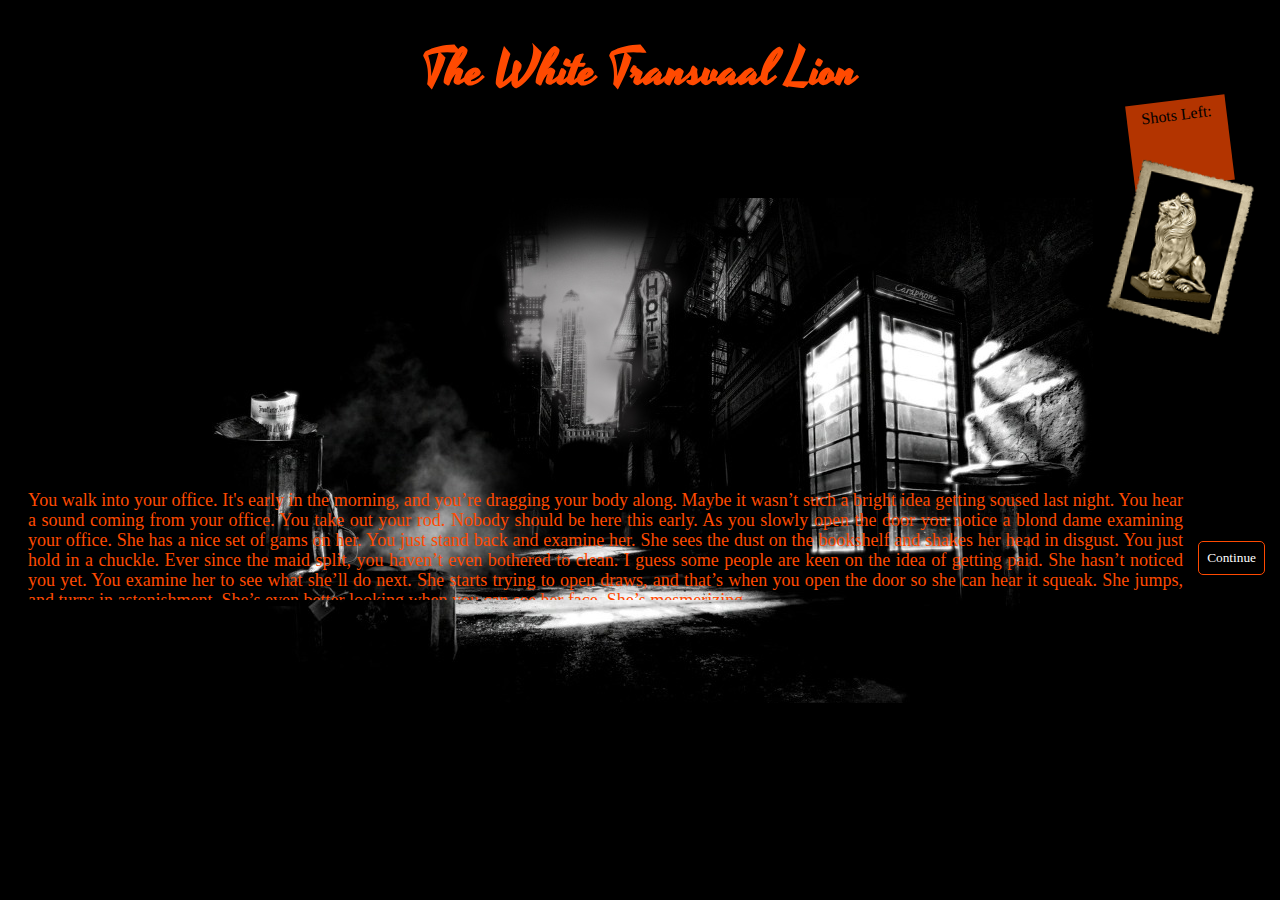
<file: index.html>
<!DOCTYPE html>
<html>
<head>
  <title>The White Transvaal Lion</title>
  <link rel="stylesheet" type="text/css" href="Project1.css">
  <link href="https://fonts.googleapis.com/css?family=Yesteryear" rel="stylesheet">
</head>
<body>

  <h1>The White Transvaal Lion</h1>

  <div class="villains" id = "villain-container">
    <div class="badguy" id="villain1"><img src="images/BadGuy1.jpg" alt="villian" style> </div>
    <div class="badguy" id="villain2"><img src="images/BadGuy2.jpg" alt="villian" style></div>
    <div class="badguy" id="villain3"><img src="images/badguy3.jpg" alt="villian" style></div>
    <div class="badguy" id="villain4"><img src="images/BadGuy4.jpg" alt="villian" style></div>
    <div class="badguy" id="villain5"><img src="images/badguy5.jpg" alt="villian" style></div>
  </div>

<button type="button" id="button">Continue</button>

<div id="story-box">
        <div id="story">
          <p>
              You walk into your office. It's early in the morning, and you’re dragging your body along. Maybe it wasn’t such a bright idea getting soused last night. You hear a sound coming from your office. You take out your rod. Nobody should be here this early. As you slowly open the door you notice a blond dame examining your office. She has a nice set of gams on her. You just stand back and examine her. She sees the dust on the bookshelf and shakes her head in disgust. You just hold in a chuckle. Ever since the maid split, you haven’t even bothered to clean. I guess some people are keen on the idea of getting paid. She hasn’t noticed you yet. You examine her to see what she’ll do next. She starts trying to open draws, and that’s when you open the door so she can hear it squeak. She jumps, and turns in astonishment. She’s even better looking when you can see her face. She’s mesmerizing.
              </p>

              <p>
              “Are you Private Investigator Ryan Mason?” You nod.
              “Cat got your tongue?” You shake your head.
              “Some people are born without manners.”
              “Was that why you were trying to go through my personal files?” She doesn’t say another word.
              “Cat got your tongue?” She looks at you through squinted eyes.
              “Look, let’s get down to business. I need your help. I came to San Fransisco to visit my sister.” She’s lying.
              “I tried calling her, but she didn’t answer, so I decided to take a taxi to her place.  When I arrived at her apartment the door was ripped off it’s hinges and the place was ransacked.” She’s still lying.
              “I found this letter on her dining room table.”

              If you want to see your precious Lauren again, bring The White Transvaal Lion to Pier 39.
              </p>

              <p>
              She pulled out 2 crisp $100 bills and placed them on my desk. “Will this be enough?”
              You pick them up and examine them, and place them in your pocket.

              Who is this woman, and where did she come from? I know I shouldn’t trust her, but I always had a thing for blonds. Let’s go get this Transvaal Lion!

              Your task is to shoot all five goons to retrieve The White Transvaal Lion. Be careful with that rod. You only have 9 bullets or your dead!
              </p>
            </div>

</div>

  <div id=score-board>Shots Left:
    <p id="shotsFired"></p>
  </div>

  <img src="images/lion.jpg" id="lion" alt="">

  <audio id="gunshot" src="sound/gunshot.m4a" type="audio/ogg"></audio>
  <audio id="wilhelmScream" src="sound/Wilhelm-Scream.mp3" type="audio/ogg"></audio>

    <script
      src="https://code.jquery.com/jquery-3.1.1.min.js"
      integrity="sha256-hVVnYaiADRTO2PzUGmuLJr8BLUSjGIZsDYGmIJLv2b8="
      crossorigin="anonymous"></script>
    <script src = "Project1.js"></script>
  </body>
</html>
</file>
<file: Project1.css>
body{
  background-image: url("images/alleybackground.jpg");
  background-repeat: no-repeat;
  background-color: black;
  background-position: center;
  background-attachment: fixed;
  overflow: hidden;
}

h1{
  font-family: 'Yesteryear', cursive;
  color: #FF4A01;
  text-align: center;
  font-size: 50px;
}

.badguy{
  position: absolute;
  /* Thanks Marcos! Makes transitions smoother*/
  transition: top 800ms, left 800ms;
  user-select: none;
  -webkit-user-select: none;
  display: none;
}

.villains{
  width: 100vw;
  height: 100vh;
  position: relative;
}

#villain-container{
  max-height: 400px;
  max-width: 1200px;
  cursor: crosshair;
}

p{
    font-family: "Noir";
    color: #FF4A01;
    margin: 0px 5px 0px 40px;
    font-size: 18px;
}

#story-box{
  height: 110px;
  width: 1200px;
  /* border: 2px pink solid; */
  overflow: hidden;
  text-align: justify;
  position: absolute;
  top: 490px;
  left: -12px;
  line-height: 20px;
  user-select: none;
  -webkit-user-select: none;
  z-index: 200;
}

#score-board{
  font-family: "Noir";
  color: #000;
  position: absolute;
  height: 80px;
  width: 100px;
  background-color: #FF4A01;
  top: 100px;
  right: 50px;
  opacity: .7;
  padding-top: 6px;
  text-align: center;
   -webkit-transform: rotate(-7deg);
    transform: rotate(-7deg)
}

#shotsFired{
  color: #000;
  margin: 10px 0px 0px 0px;
}

#story{
  position: relative;
  top: 0;
  left: 0;
/* I left this because it made the transition smoother */
  transition: top 1s;
}

#button{
  z-index: 5000;
  background-color: #000;
  border-radius: 5px;
  border: 1px #FF4A01 solid;
  padding: 8px;
  color: white;
  display: block;
  position: absolute;
  right: 15px;
  font-family: "Noir";
  cursor: pointer;
}

#button:hover{
  box-shadow: 4px 3px 10px #6C290E;
}

#button:focus{
  outline:0;
}

#lion{
  width: 150px;
  right: 25px;
  position: absolute;
  top: 150px;
    -webkit-transform: rotate(7deg);
    transform: rotate(7deg)
}
</file>
